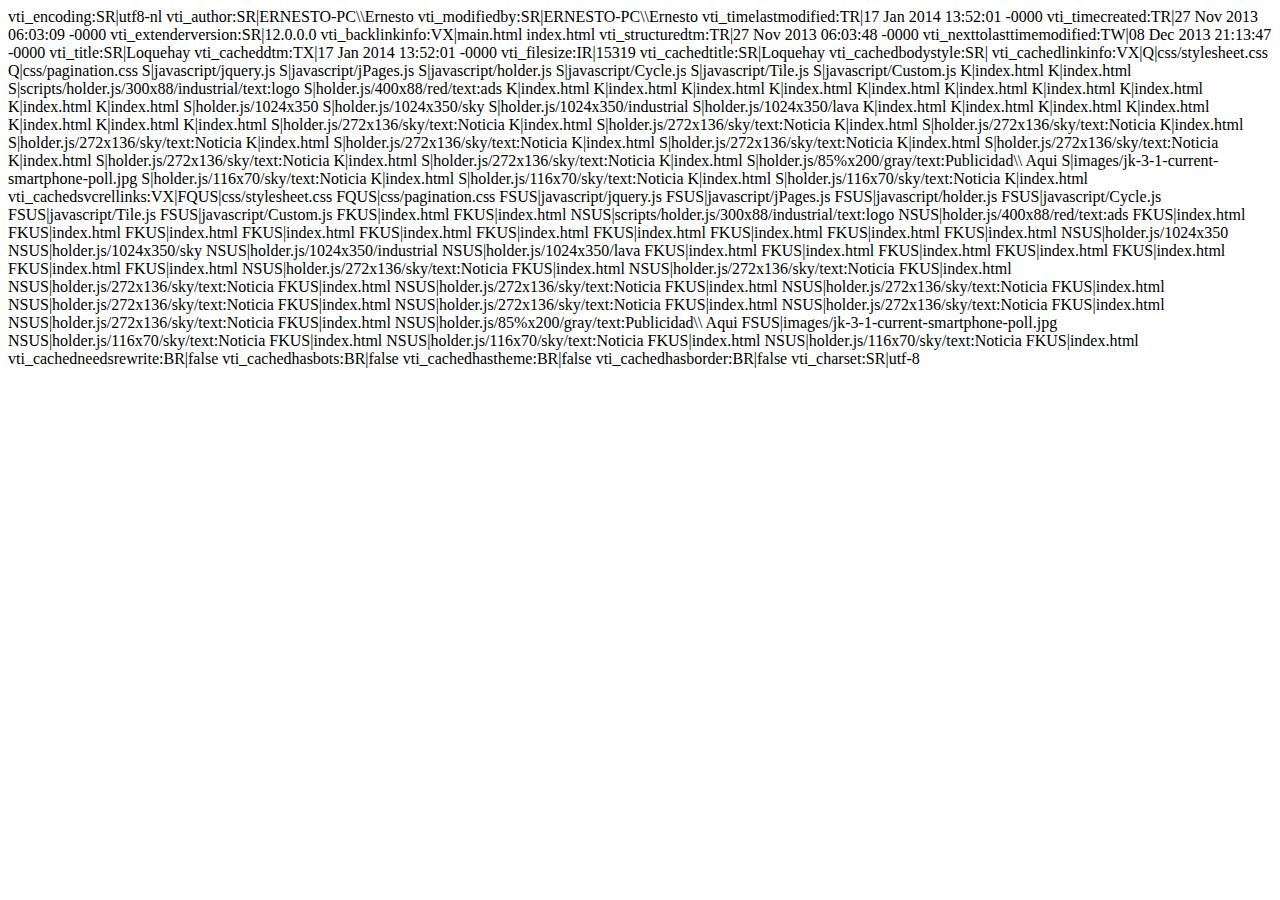
<file: Loquehay/_vti_cnf/index.html>
vti_encoding:SR|utf8-nl
vti_author:SR|ERNESTO-PC\\Ernesto
vti_modifiedby:SR|ERNESTO-PC\\Ernesto
vti_timelastmodified:TR|17 Jan 2014 13:52:01 -0000
vti_timecreated:TR|27 Nov 2013 06:03:09 -0000
vti_extenderversion:SR|12.0.0.0
vti_backlinkinfo:VX|main.html index.html
vti_structuredtm:TR|27 Nov 2013 06:03:48 -0000
vti_nexttolasttimemodified:TW|08 Dec 2013 21:13:47 -0000
vti_title:SR|Loquehay
vti_cacheddtm:TX|17 Jan 2014 13:52:01 -0000
vti_filesize:IR|15319
vti_cachedtitle:SR|Loquehay
vti_cachedbodystyle:SR|<body>
vti_cachedlinkinfo:VX|Q|css/stylesheet.css Q|css/pagination.css S|javascript/jquery.js S|javascript/jPages.js S|javascript/holder.js S|javascript/Cycle.js S|javascript/Tile.js S|javascript/Custom.js K|index.html K|index.html S|scripts/holder.js/300x88/industrial/text:logo S|holder.js/400x88/red/text:ads K|index.html K|index.html K|index.html K|index.html K|index.html K|index.html K|index.html K|index.html K|index.html K|index.html S|holder.js/1024x350 S|holder.js/1024x350/sky S|holder.js/1024x350/industrial S|holder.js/1024x350/lava K|index.html K|index.html K|index.html K|index.html K|index.html K|index.html K|index.html S|holder.js/272x136/sky/text:Noticia K|index.html S|holder.js/272x136/sky/text:Noticia K|index.html S|holder.js/272x136/sky/text:Noticia K|index.html S|holder.js/272x136/sky/text:Noticia K|index.html S|holder.js/272x136/sky/text:Noticia K|index.html S|holder.js/272x136/sky/text:Noticia K|index.html S|holder.js/272x136/sky/text:Noticia K|index.html S|holder.js/272x136/sky/text:Noticia K|index.html S|holder.js/272x136/sky/text:Noticia K|index.html S|holder.js/85%x200/gray/text:Publicidad\\ Aqui S|images/jk-3-1-current-smartphone-poll.jpg S|holder.js/116x70/sky/text:Noticia K|index.html S|holder.js/116x70/sky/text:Noticia K|index.html S|holder.js/116x70/sky/text:Noticia K|index.html
vti_cachedsvcrellinks:VX|FQUS|css/stylesheet.css FQUS|css/pagination.css FSUS|javascript/jquery.js FSUS|javascript/jPages.js FSUS|javascript/holder.js FSUS|javascript/Cycle.js FSUS|javascript/Tile.js FSUS|javascript/Custom.js FKUS|index.html FKUS|index.html NSUS|scripts/holder.js/300x88/industrial/text:logo NSUS|holder.js/400x88/red/text:ads FKUS|index.html FKUS|index.html FKUS|index.html FKUS|index.html FKUS|index.html FKUS|index.html FKUS|index.html FKUS|index.html FKUS|index.html FKUS|index.html NSUS|holder.js/1024x350 NSUS|holder.js/1024x350/sky NSUS|holder.js/1024x350/industrial NSUS|holder.js/1024x350/lava FKUS|index.html FKUS|index.html FKUS|index.html FKUS|index.html FKUS|index.html FKUS|index.html FKUS|index.html NSUS|holder.js/272x136/sky/text:Noticia FKUS|index.html NSUS|holder.js/272x136/sky/text:Noticia FKUS|index.html NSUS|holder.js/272x136/sky/text:Noticia FKUS|index.html NSUS|holder.js/272x136/sky/text:Noticia FKUS|index.html NSUS|holder.js/272x136/sky/text:Noticia FKUS|index.html NSUS|holder.js/272x136/sky/text:Noticia FKUS|index.html NSUS|holder.js/272x136/sky/text:Noticia FKUS|index.html NSUS|holder.js/272x136/sky/text:Noticia FKUS|index.html NSUS|holder.js/272x136/sky/text:Noticia FKUS|index.html NSUS|holder.js/85%x200/gray/text:Publicidad\\ Aqui FSUS|images/jk-3-1-current-smartphone-poll.jpg NSUS|holder.js/116x70/sky/text:Noticia FKUS|index.html NSUS|holder.js/116x70/sky/text:Noticia FKUS|index.html NSUS|holder.js/116x70/sky/text:Noticia FKUS|index.html
vti_cachedneedsrewrite:BR|false
vti_cachedhasbots:BR|false
vti_cachedhastheme:BR|false
vti_cachedhasborder:BR|false
vti_charset:SR|utf-8
</file>
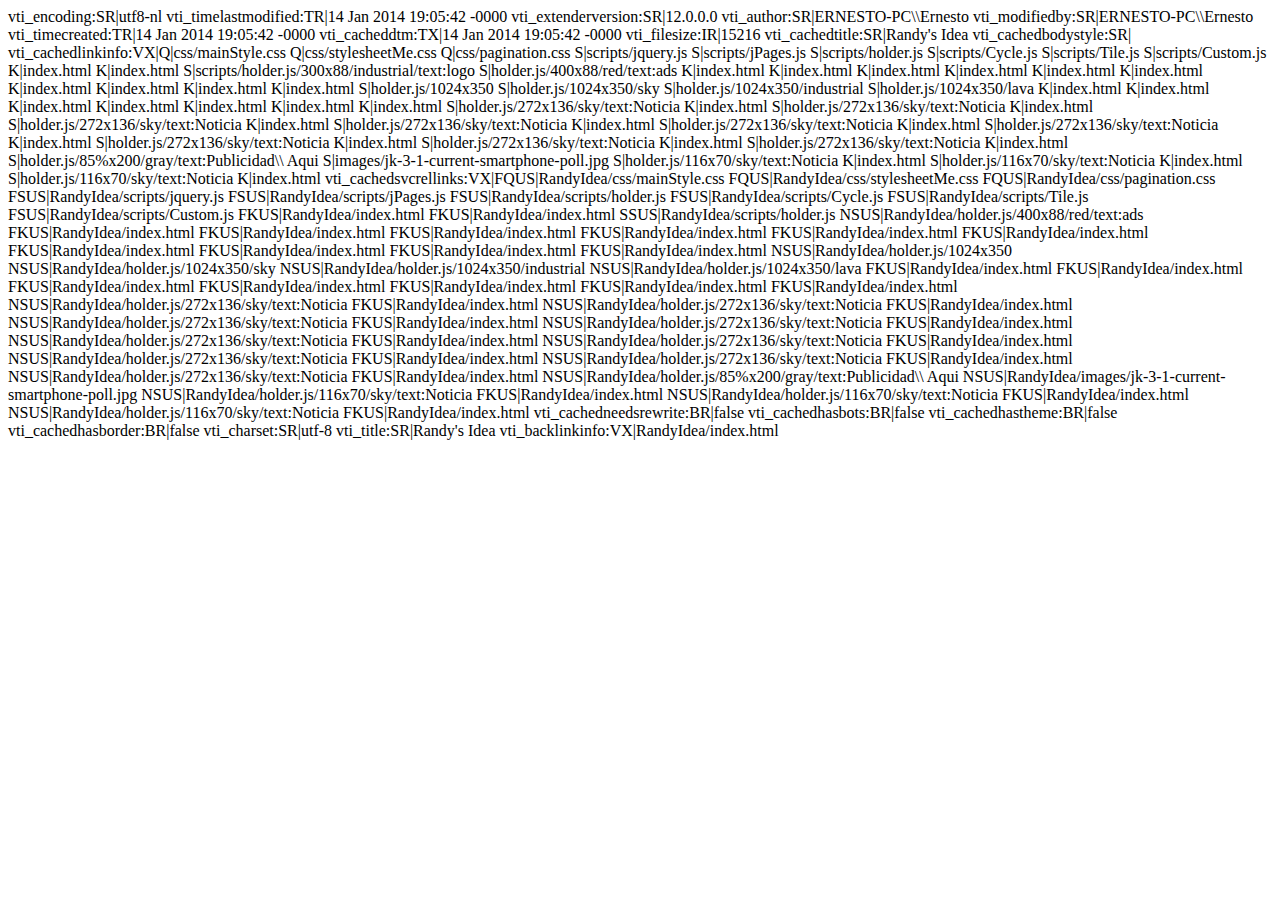
<file: Loquehay/RandyIdea/_vti_cnf/index.html>
vti_encoding:SR|utf8-nl
vti_timelastmodified:TR|14 Jan 2014 19:05:42 -0000
vti_extenderversion:SR|12.0.0.0
vti_author:SR|ERNESTO-PC\\Ernesto
vti_modifiedby:SR|ERNESTO-PC\\Ernesto
vti_timecreated:TR|14 Jan 2014 19:05:42 -0000
vti_cacheddtm:TX|14 Jan 2014 19:05:42 -0000
vti_filesize:IR|15216
vti_cachedtitle:SR|Randy's Idea
vti_cachedbodystyle:SR|<body>
vti_cachedlinkinfo:VX|Q|css/mainStyle.css Q|css/stylesheetMe.css Q|css/pagination.css S|scripts/jquery.js S|scripts/jPages.js S|scripts/holder.js S|scripts/Cycle.js S|scripts/Tile.js S|scripts/Custom.js K|index.html K|index.html S|scripts/holder.js/300x88/industrial/text:logo S|holder.js/400x88/red/text:ads K|index.html K|index.html K|index.html K|index.html K|index.html K|index.html K|index.html K|index.html K|index.html K|index.html S|holder.js/1024x350 S|holder.js/1024x350/sky S|holder.js/1024x350/industrial S|holder.js/1024x350/lava K|index.html K|index.html K|index.html K|index.html K|index.html K|index.html K|index.html S|holder.js/272x136/sky/text:Noticia K|index.html S|holder.js/272x136/sky/text:Noticia K|index.html S|holder.js/272x136/sky/text:Noticia K|index.html S|holder.js/272x136/sky/text:Noticia K|index.html S|holder.js/272x136/sky/text:Noticia K|index.html S|holder.js/272x136/sky/text:Noticia K|index.html S|holder.js/272x136/sky/text:Noticia K|index.html S|holder.js/272x136/sky/text:Noticia K|index.html S|holder.js/272x136/sky/text:Noticia K|index.html S|holder.js/85%x200/gray/text:Publicidad\\ Aqui S|images/jk-3-1-current-smartphone-poll.jpg S|holder.js/116x70/sky/text:Noticia K|index.html S|holder.js/116x70/sky/text:Noticia K|index.html S|holder.js/116x70/sky/text:Noticia K|index.html
vti_cachedsvcrellinks:VX|FQUS|RandyIdea/css/mainStyle.css FQUS|RandyIdea/css/stylesheetMe.css FQUS|RandyIdea/css/pagination.css FSUS|RandyIdea/scripts/jquery.js FSUS|RandyIdea/scripts/jPages.js FSUS|RandyIdea/scripts/holder.js FSUS|RandyIdea/scripts/Cycle.js FSUS|RandyIdea/scripts/Tile.js FSUS|RandyIdea/scripts/Custom.js FKUS|RandyIdea/index.html FKUS|RandyIdea/index.html SSUS|RandyIdea/scripts/holder.js NSUS|RandyIdea/holder.js/400x88/red/text:ads FKUS|RandyIdea/index.html FKUS|RandyIdea/index.html FKUS|RandyIdea/index.html FKUS|RandyIdea/index.html FKUS|RandyIdea/index.html FKUS|RandyIdea/index.html FKUS|RandyIdea/index.html FKUS|RandyIdea/index.html FKUS|RandyIdea/index.html FKUS|RandyIdea/index.html NSUS|RandyIdea/holder.js/1024x350 NSUS|RandyIdea/holder.js/1024x350/sky NSUS|RandyIdea/holder.js/1024x350/industrial NSUS|RandyIdea/holder.js/1024x350/lava FKUS|RandyIdea/index.html FKUS|RandyIdea/index.html FKUS|RandyIdea/index.html FKUS|RandyIdea/index.html FKUS|RandyIdea/index.html FKUS|RandyIdea/index.html FKUS|RandyIdea/index.html NSUS|RandyIdea/holder.js/272x136/sky/text:Noticia FKUS|RandyIdea/index.html NSUS|RandyIdea/holder.js/272x136/sky/text:Noticia FKUS|RandyIdea/index.html NSUS|RandyIdea/holder.js/272x136/sky/text:Noticia FKUS|RandyIdea/index.html NSUS|RandyIdea/holder.js/272x136/sky/text:Noticia FKUS|RandyIdea/index.html NSUS|RandyIdea/holder.js/272x136/sky/text:Noticia FKUS|RandyIdea/index.html NSUS|RandyIdea/holder.js/272x136/sky/text:Noticia FKUS|RandyIdea/index.html NSUS|RandyIdea/holder.js/272x136/sky/text:Noticia FKUS|RandyIdea/index.html NSUS|RandyIdea/holder.js/272x136/sky/text:Noticia FKUS|RandyIdea/index.html NSUS|RandyIdea/holder.js/272x136/sky/text:Noticia FKUS|RandyIdea/index.html NSUS|RandyIdea/holder.js/85%x200/gray/text:Publicidad\\ Aqui NSUS|RandyIdea/images/jk-3-1-current-smartphone-poll.jpg NSUS|RandyIdea/holder.js/116x70/sky/text:Noticia FKUS|RandyIdea/index.html NSUS|RandyIdea/holder.js/116x70/sky/text:Noticia FKUS|RandyIdea/index.html NSUS|RandyIdea/holder.js/116x70/sky/text:Noticia FKUS|RandyIdea/index.html
vti_cachedneedsrewrite:BR|false
vti_cachedhasbots:BR|false
vti_cachedhastheme:BR|false
vti_cachedhasborder:BR|false
vti_charset:SR|utf-8
vti_title:SR|Randy's Idea
vti_backlinkinfo:VX|RandyIdea/index.html
</file>
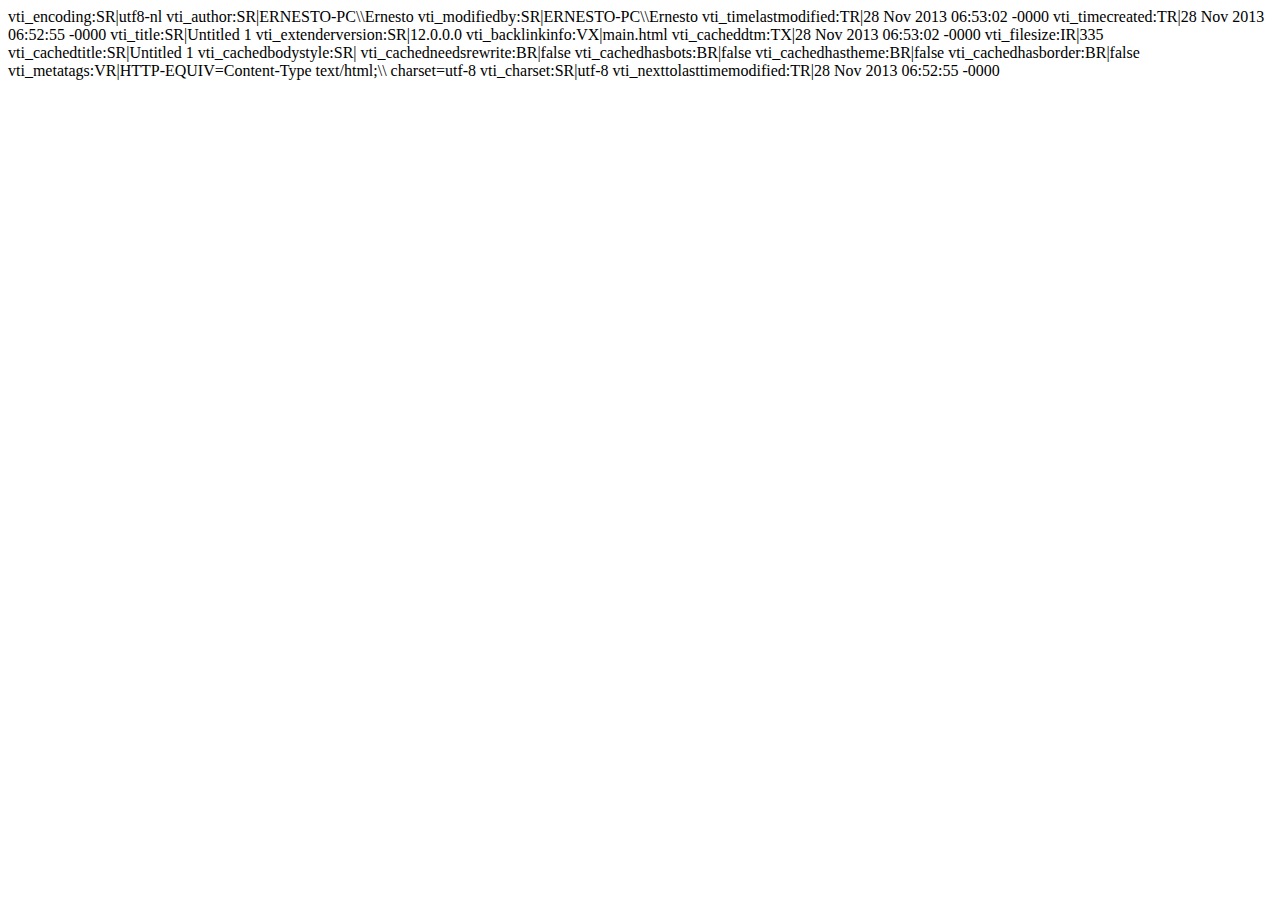
<file: Loquehay/_vti_cnf/about.html>
vti_encoding:SR|utf8-nl
vti_author:SR|ERNESTO-PC\\Ernesto
vti_modifiedby:SR|ERNESTO-PC\\Ernesto
vti_timelastmodified:TR|28 Nov 2013 06:53:02 -0000
vti_timecreated:TR|28 Nov 2013 06:52:55 -0000
vti_title:SR|Untitled 1
vti_extenderversion:SR|12.0.0.0
vti_backlinkinfo:VX|main.html
vti_cacheddtm:TX|28 Nov 2013 06:53:02 -0000
vti_filesize:IR|335
vti_cachedtitle:SR|Untitled 1
vti_cachedbodystyle:SR|<body>
vti_cachedneedsrewrite:BR|false
vti_cachedhasbots:BR|false
vti_cachedhastheme:BR|false
vti_cachedhasborder:BR|false
vti_metatags:VR|HTTP-EQUIV=Content-Type text/html;\\ charset=utf-8
vti_charset:SR|utf-8
vti_nexttolasttimemodified:TR|28 Nov 2013 06:52:55 -0000
</file>
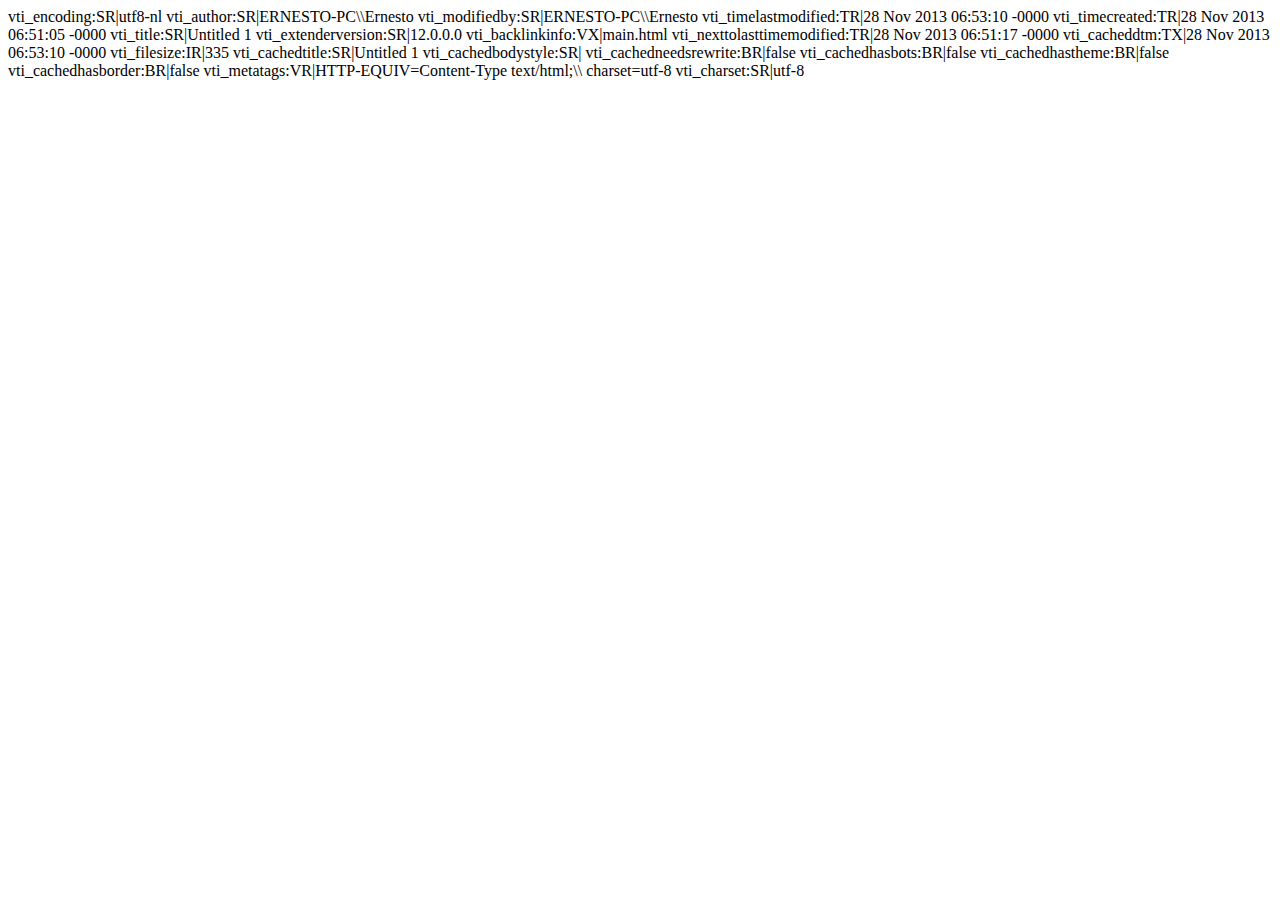
<file: Loquehay/_vti_cnf/contact.html>
vti_encoding:SR|utf8-nl
vti_author:SR|ERNESTO-PC\\Ernesto
vti_modifiedby:SR|ERNESTO-PC\\Ernesto
vti_timelastmodified:TR|28 Nov 2013 06:53:10 -0000
vti_timecreated:TR|28 Nov 2013 06:51:05 -0000
vti_title:SR|Untitled 1
vti_extenderversion:SR|12.0.0.0
vti_backlinkinfo:VX|main.html
vti_nexttolasttimemodified:TR|28 Nov 2013 06:51:17 -0000
vti_cacheddtm:TX|28 Nov 2013 06:53:10 -0000
vti_filesize:IR|335
vti_cachedtitle:SR|Untitled 1
vti_cachedbodystyle:SR|<body>
vti_cachedneedsrewrite:BR|false
vti_cachedhasbots:BR|false
vti_cachedhastheme:BR|false
vti_cachedhasborder:BR|false
vti_metatags:VR|HTTP-EQUIV=Content-Type text/html;\\ charset=utf-8
vti_charset:SR|utf-8
</file>
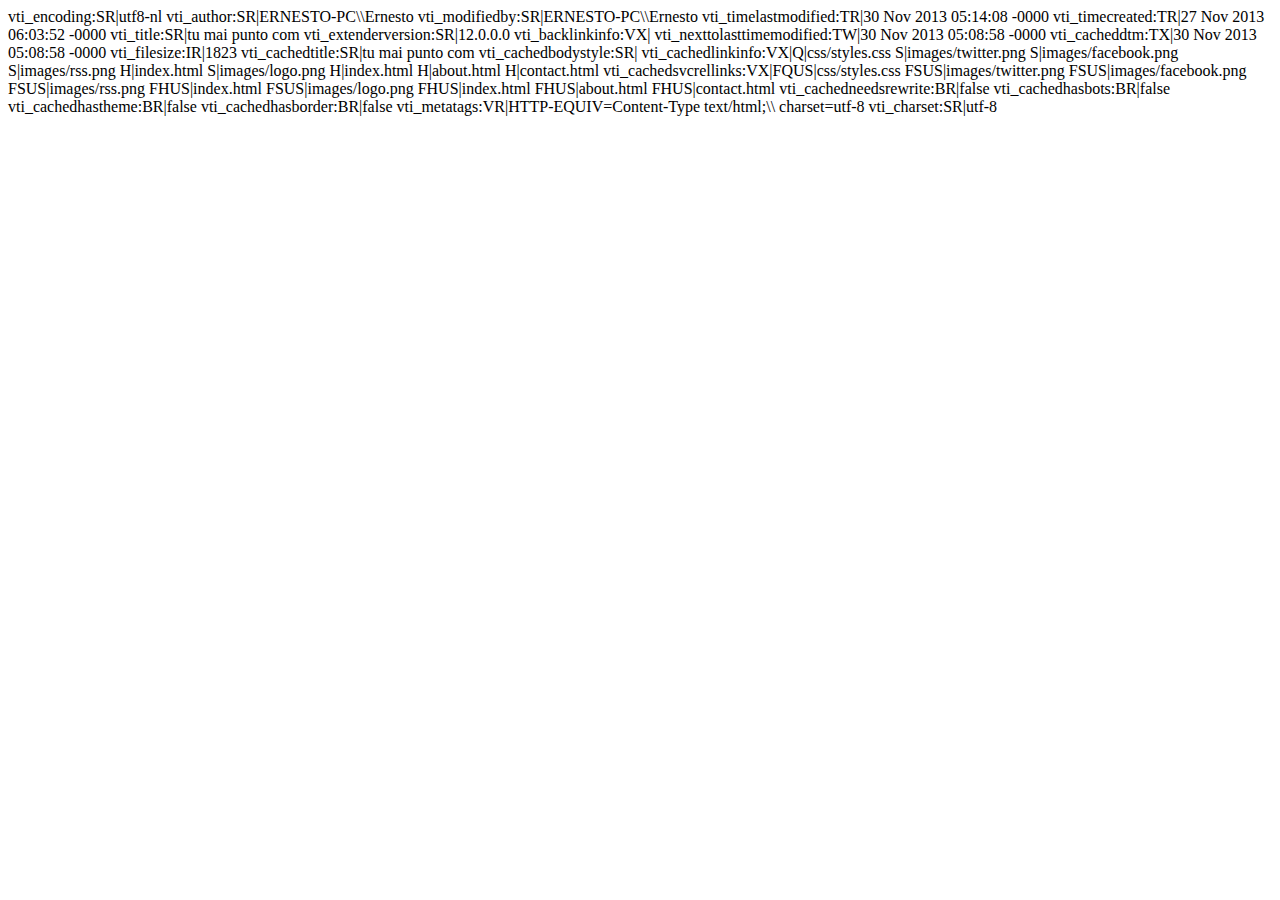
<file: Loquehay/_vti_cnf/main.html>
vti_encoding:SR|utf8-nl
vti_author:SR|ERNESTO-PC\\Ernesto
vti_modifiedby:SR|ERNESTO-PC\\Ernesto
vti_timelastmodified:TR|30 Nov 2013 05:14:08 -0000
vti_timecreated:TR|27 Nov 2013 06:03:52 -0000
vti_title:SR|tu mai punto com
vti_extenderversion:SR|12.0.0.0
vti_backlinkinfo:VX|
vti_nexttolasttimemodified:TW|30 Nov 2013 05:08:58 -0000
vti_cacheddtm:TX|30 Nov 2013 05:08:58 -0000
vti_filesize:IR|1823
vti_cachedtitle:SR|tu mai punto com
vti_cachedbodystyle:SR|<body>
vti_cachedlinkinfo:VX|Q|css/styles.css S|images/twitter.png S|images/facebook.png S|images/rss.png H|index.html S|images/logo.png H|index.html H|about.html H|contact.html
vti_cachedsvcrellinks:VX|FQUS|css/styles.css FSUS|images/twitter.png FSUS|images/facebook.png FSUS|images/rss.png FHUS|index.html FSUS|images/logo.png FHUS|index.html FHUS|about.html FHUS|contact.html
vti_cachedneedsrewrite:BR|false
vti_cachedhasbots:BR|false
vti_cachedhastheme:BR|false
vti_cachedhasborder:BR|false
vti_metatags:VR|HTTP-EQUIV=Content-Type text/html;\\ charset=utf-8
vti_charset:SR|utf-8
</file>
